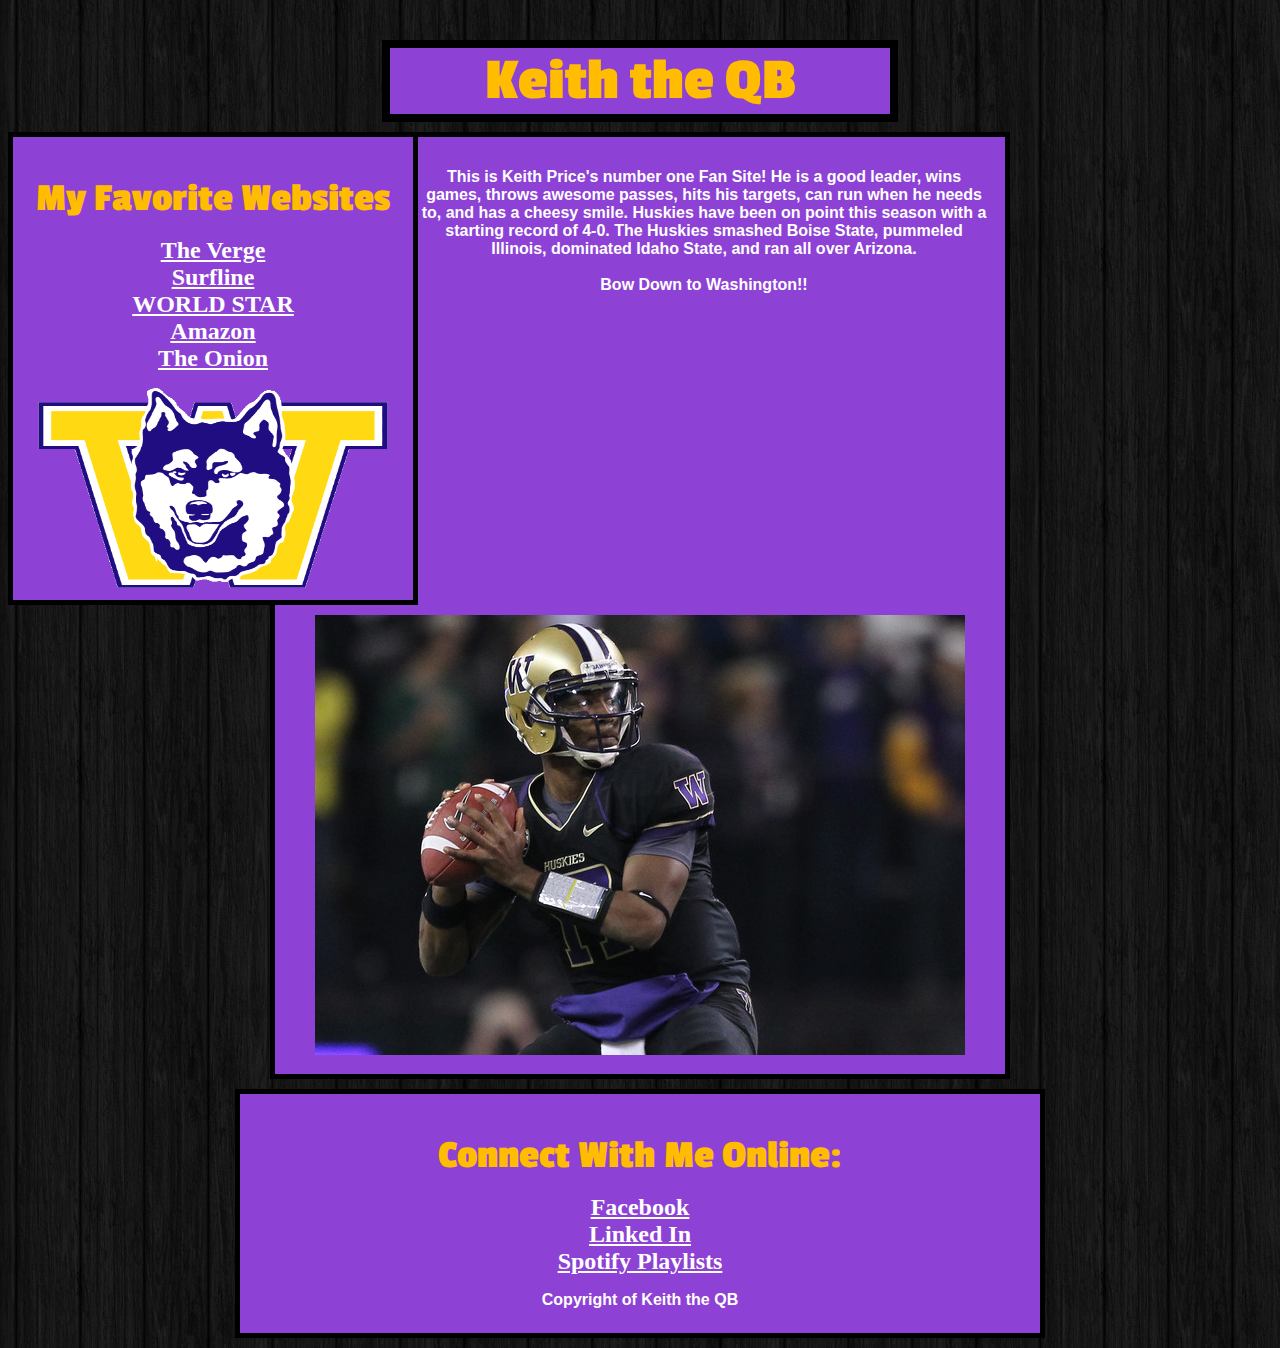
<file: introToCss.html>
<!DOCTYPE html>
	<head> 
		<title> Keith the QB  </title>
		<link rel="stylesheet" type="text/css" href="test.css" />
		<link href='http://fonts.googleapis.com/css?family=Passion+One' rel='stylesheet' type='text/css'>
	</head>

	<body>
		<div id = "Header">
			<h1> Keith the QB </h1>
		</div>
		
		<div id = "LeftNav">
			<h3> My Favorite Websites </h3>
			<ul>
				<li><a href="https://www.theverge.com">The Verge</a></li>
				<li><a href="https://www.surfline.com">Surfline</a></li>
				<li><a href="https://www.worldstarhiphop">WORLD STAR</a></li>
				<li><a href="https://www.amazon.com">Amazon</a></li>
				<li><a href="https://www.theonion.com">The Onion</a></li>
			</ul>
			<img src="icon.gif" width="350px" height="200px">
		</div>
		
		<div id = "Content">
			<p> This is Keith Price's number one Fan Site! He is a good leader, wins games, throws awesome passes, hits his targets, can run when he needs to, and has a cheesy smile. Huskies have been on point this season with a starting record of 4-0. The Huskies smashed Boise State, pummeled Illinois, dominated Idaho State, and ran all over Arizona. <br /><br /> <span id="bow">Bow Down to Washington!!</span></p>
			<img src="price.jpg">
		</div>
		
		<div id = "Footer">
			<h3>Connect With Me Online:</h3>
			<ul>
				<li><a href="https://www.Facebook.com">Facebook</a></li>
				<li><a href="https://www.Linkedin.com">Linked In</a></li>
				<li><a href="https://www.Spotify.com">Spotify Playlists</a></li>
			</ul>
			<p>Copyright of Keith the QB</p>
		</div>

	</body>

</html>
</file>
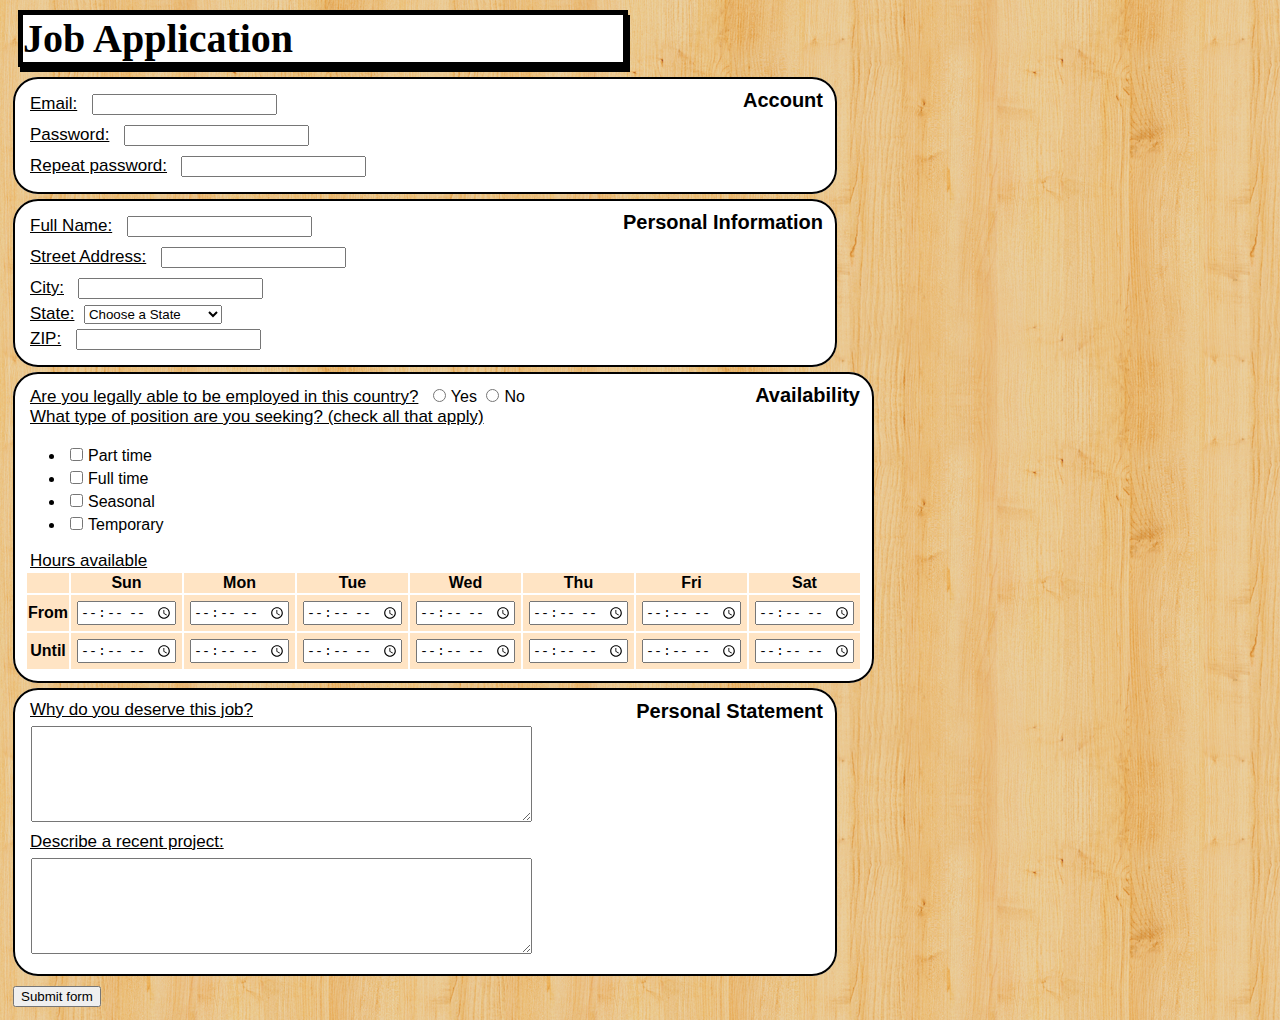
<file: jobApplicationForm.html>
<!DOCTYPE html>
<html>
<head>
	<meta charset="utf-8">
	<title>Job Application</title>
	<link href="forms.css" rel="stylesheet" type="text/css"/>
</head>
<body>

<h2>Job Application</h2>

<form action="http://gclass.alexburner.com/formtest.php" method="post">

	<fieldset>
		<legend>Account</legend>
		<div class="field">
			<label>Email:</label> 
			<input type="text" name="email">
		</div>
		<div class="field">
			<label>Password:</label> 
			<input type="password" name="password">
		</div>
		<div class="field">
			<label>Repeat password:</label> 
			<input type="password" name="password_r">
		</div>
	</fieldset>

	<fieldset>
		<legend>Personal Information</legend>
		<div class="field">
			<label>Full Name:</label> 
			<input type="text" name="name">
		</div>
		<div class="field">
			<label>Street Address:</label> 
			<input type="text" name="street">
		</div>
		<div class="field">
			<label>City:</label> 
			<input type="text" name="city">
		</div>
		<div class="field">
			<label>State:</label> 
			<select name="state">
				<option value="" selected="true">Choose a State</option>
				<option value="AL">Alabama</option>
				<option value="AK">Alaska</option>
				<option value="AZ">Arizona</option>
				<option value="AR">Arkansas</option>
				<option value="CA">California</option>
				<option value="CO">Colorado</option>
				<option value="CT">Connecticut</option>
				<option value="DE">Delaware</option>
				<option value="DC">District of Columbia</option>
				<option value="FL">Florida</option>
				<option value="GA">Georgia</option>
				<option value="HI">Hawaii</option>
				<option value="ID">Idaho</option>
				<option value="IL">Illinois</option>
				<option value="IN">Indiana</option>
				<option value="IA">Iowa</option>
				<option value="KS">Kansas</option>
				<option value="KY">Kentucky</option>
				<option value="LA">Louisiana</option>
				<option value="ME">Maine</option>
				<option value="MD">Maryland</option>
				<option value="MA">Massachusetts</option>
				<option value="MI">Michigan</option>
				<option value="MN">Minnesota</option>
				<option value="MS">Mississippi</option>
				<option value="MO">Missouri</option>
				<option value="MT">Montana</option>
				<option value="NE">Nebraska</option>
				<option value="NV">Nevada</option>
				<option value="NH">New Hampshire</option>
				<option value="NJ">New Jersey</option>
				<option value="NM">New Mexico</option>
				<option value="NY">New York</option>
				<option value="NC">North Carolina</option>
				<option value="ND">North Dakota</option>
				<option value="OH">Ohio</option>
				<option value="OK">Oklahoma</option>
				<option value="OR">Oregon</option>
				<option value="PA">Pennsylvania</option>
				<option value="RI">Rhode Island</option>
				<option value="SC">South Carolina</option>
				<option value="SD">South Dakota</option>
				<option value="TN">Tennessee</option>
				<option value="TX">Texas</option>
				<option value="UT">Utah</option>
				<option value="VT">Vermont</option>
				<option value="VA">Virginia</option>
				<option value="WA">Washington</option>
				<option value="WV">West Virginia</option>
				<option value="WI">Wisconsin</option>
				<option value="WY">Wyoming</option>
			</select>
		</div>
		<div class="field">
			<label>ZIP:</label> 
			<input type="text" name="zip">
		</div>
	</fieldset>

	<fieldset>
		<legend>Availability</legend>
		<div class="field">
			<label>Are you legally able to be employed in this country?</label> 
			<input type="radio" name="legal" value="yes">Yes
			<input type="radio" name="legal" value="no">No
		</div>
		<div class="field">
			<label>What type of position are you seeking? (check all that apply)</label>
			<ul>
				<li><input type="checkbox" name="position_pt" value="parttime">Part time</li>
				<li><input type="checkbox" name="position_ft" value="fulltime">Full time</li>
				<li><input type="checkbox" name="position_sl" value="seasonal">Seasonal</li>
				<li><input type="checkbox" name="position_tp" value="temporary">Temporary</li>
			</ul>
		</div>
		<div class="field">
			<label>Hours available</label>
			<table>
				<tr>
					<td></td>
					<th>Sun</th>
					<th>Mon</th>
					<th>Tue</th>
					<th>Wed</th>
					<th>Thu</th>
					<th>Fri</th>
					<th>Sat</th>
				</tr>
				<tr>
					<th>From</th>
					<td><input type="time" size="5" name="su_from"></td>
					<td><input type="time" size="5" name="mo_from"></td>
					<td><input type="time" size="5" name="tu_from"></td>
					<td><input type="time" size="5" name="we_from"></td>
					<td><input type="time" size="5" name="th_from"></td>
					<td><input type="time" size="5" name="fr_from"></td>
					<td><input type="time" size="5" name="sa_from"></td>
				</tr>
				<tr>
					<th>Until</th>
					<td><input type="time" size="5" name="su_until"></td>
					<td><input type="time" size="5" name="mo_until"></td>
					<td><input type="time" size="5" name="tu_until"></td>
					<td><input type="time" size="5" name="we_until"></td>
					<td><input type="time" size="5" name="th_until"></td>
					<td><input type="time" size="5" name="fr_until"></td>
					<td><input type="time" size="5" name="sa_until"></td>
				</tr>
			</table>
		</div>
	</fieldset>

	<fieldset>
		<legend>Personal Statement</legend>
		<div class="field">
			<label>Why do you deserve this job?</label><br>
			<textarea name="deserve" rows="6" cols="60"></textarea>
		</div>
		<div class="field">
			<label>Describe a recent project:</label><br>
			<textarea name="project" rows="6" cols="60"></textarea>
		</div>
	</fieldset>

	<input type="submit" value="Submit form">

</form>
</body>
</html>
</file>
<file: test.css>
#Header h1{
    font-size: 60px; 
    font-family: "Passion One"; 
    color: #FFBC00; 
    font-weight: bold;
    width: 500px;
    margin-left: auto;
    margin-right: auto;
    margin-bottom: 10px;
    border: solid 8px black;
    text-align: center;
    background-color: #8E41D5;

}
#LeftNav {
    width: 400px;
    float: left;
    text-align: center;
    padding-bottom: 8px;
    margin-left: auto;
    margin-right: auto;
    margin-bottom: 10px;
    background-color: #8E41D5;
    border: solid 5px black;
}
#Content {
    width: 700px;
    text-align: center;
    padding: 15px;
    margin-left: auto;
    margin-right: auto;
    margin-bottom: 10px;
    background-color: #8E41D5;
    border: solid 5px black;
}
#Footer {
    width: 800px;
    text-align: center;
    padding-bottom: 8px;
    margin-left: auto;
    margin-right: auto;
    margin-bottom: 10px;
    background-color: #8E41D5;
    border: solid 5px black;
}
body {background-image: url('dark_wood.png');}
p {
    font-family: "Arial";
    font-weight: bold;
    color: white;
    background-color: #8E41D5;
}
h3 {
    font-size: 40px;
    font-family: "Passion One";
    margin-bottom: 0px;
    color: #FFBC00;
}
ul {
    list-style-type: none;
    padding-left: 0px;
}
a {
    color: white;
    font-weight: bold;
    font-size: 24px;
}
</file>
<file: forms.css>
h2{
    background-color: white;
    font-size: 40px;
    font-family: "Verdana";
    border: solid 5px black;
    margin: 10px;
    width: 600px;
    box-shadow: 2px 5px;
}


body {
    background-image: url('purty_wood.png')

}
Fieldset {
    background-color: white;
    border: solid 2px black;
    border-radius: 25px;
    margin: 5px;
    font-family: 'Gill Sans', 'Gill Sans MT', Calibri, 'Trebuchet MS', sans-serif;
    width: 800px;
    padding: 10px;

}
legend {
    float: right;
    font-weight: bold;
    font-size: 20px;
}
input {
    margin: 5px;
}
label {
    text-decoration: underline;
    margin: 5px;
    font-size: 17px;
}
textarea {
    margin: 6px;
   
}
tr {
    background-color: bisque;
    margin: 7px;
}
</file>
